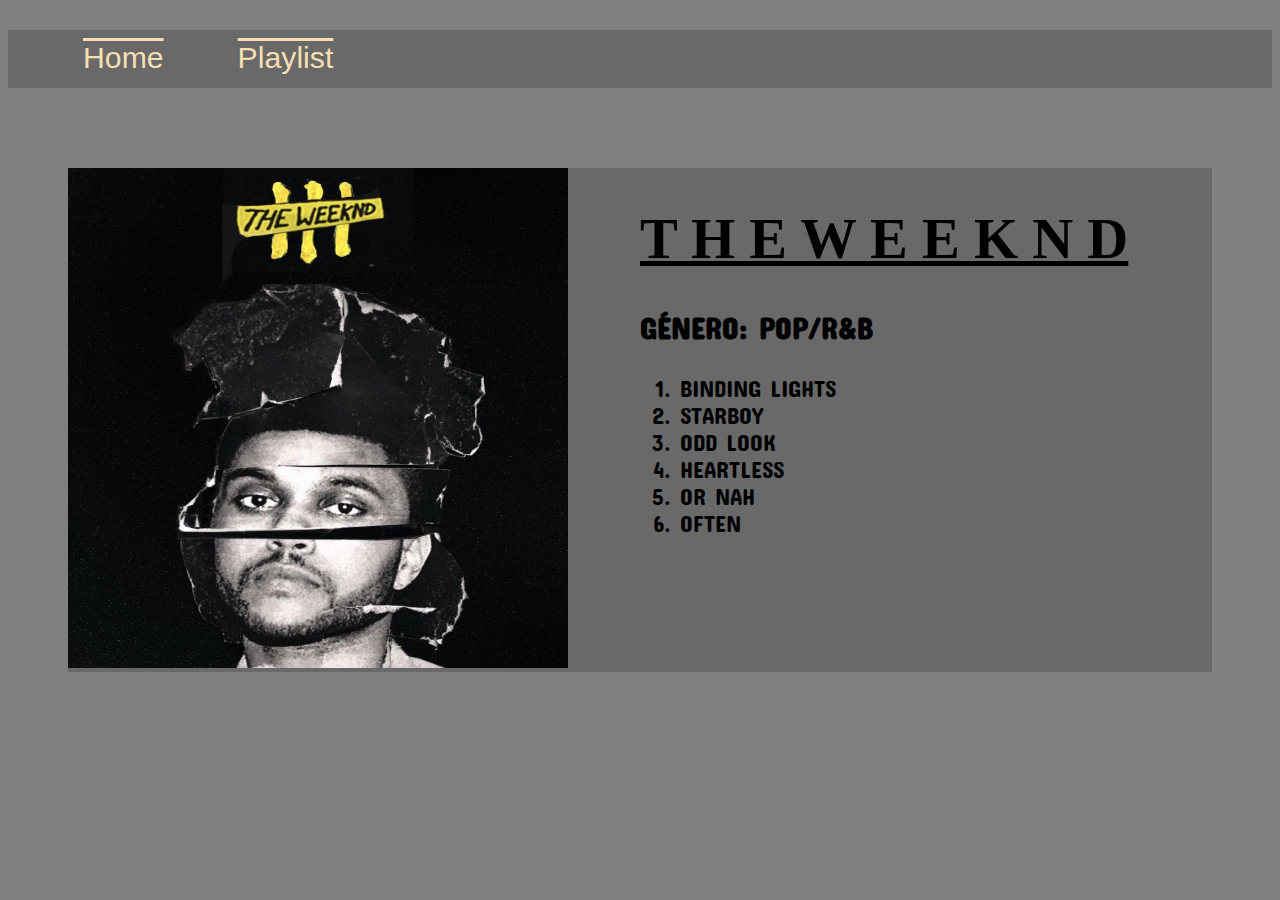
<file: ProyectoIntegrador/detail.html>
<!DOCTYPE html>
<html lang="en">
<head>
  
    <meta charset="UTF-8">
    <meta name="viewport" content="width=device-width, initial-scale=1.0">
    <title>Document</title>
    <link href="https://fonts.googleapis.com/css2?family=Concert+One&display=swap" rel="stylesheet">
    <link rel="stylesheet" href="detail.css">
 
</head>
<body>

   <header> 

<div class="start">
<div class="navbar">
   
    <ul>
    <li><a href="index.html">Home</a></li>
    <li><a href="playlist.html">Playlist</a></li> 
</ul>

</div>

</header>

<div class="banner">
    <div class="left-column">
        <img src="../imagenes proyecto/artist1.png">
    </div>

    <div class="right-column">
        <h1><span>T H E   W E E K N D</span></h1>
        <h3>GÉNERO: POP/R&B</h3>
        <p>
            <ol class="songlist">
                <li>BINDING LIGHTS</li>
                <li>STARBOY</li>
                <li>ODD LOOK</li>
                <li>HEARTLESS</li>
                <li>OR NAH</li>
                <li>OFTEN</li>
            </ol>
        </p>
    </div>
     
</div>
</div>


</body>
</html>
</file>
<file: ProyectoIntegrador/detail.css>
body {
    background-color: gray;
}

a {
    margin: 0;
    padding: 0;
    font-family: 'Franklin Gothic Medium', 'Arial Narrow', Arial, sans-serif;
    font-size: larger ;
    color: honeydew;
    text-decoration: none;
}

.hero {
    width: 80%;
    margin:auto;
}

.logo {
    width: 100px;
    height: 100px;
    float: right;
    display: inline-flex;
}

header {
    background-color: dimgrey;
    margin-top: 30px;
}

.navbar {
    margin: 30px auto;
    display: flex;
    align-items: right;
  
}

ul {
    flex: 1;
    text-align: left;
}

ul li {
    display: inline-block;
    list-style: none;
    margin: -5px 25px;
    border-top: wheat;
}

ul li a {
    text-decoration-line: overline ;
    color: wheat;
    padding: 0 10px;
    font-size: 0.8cm;

}

.banner {
    display: flex;
    margin-top: 80px;
    margin-right: 60px;
    margin-left: 60px;
    margin-bottom: 30px;
    background-color: dimgray;
}

.left-column, .right-column {
    flex-basis: 50%;

}

img {
    width: 500px;
    height: 500px;
}

.right-column img {
    width: 50%;
    height: 50%;
}

h1 {
    font-size: 1.5cm;
}

h3 {
    font-size: 0.8cm;
    font-family: 'Concert One', cursive;
}

p ol li {
    font-family: Arial, Helvetica, sans-serif;
    font-size: 0.6cm;
}

.songlist {
    font-size: 0.6cm;
    font-family:'Concert One', cursive ;
}


span {
    text-decoration: underline;
}
</file>
